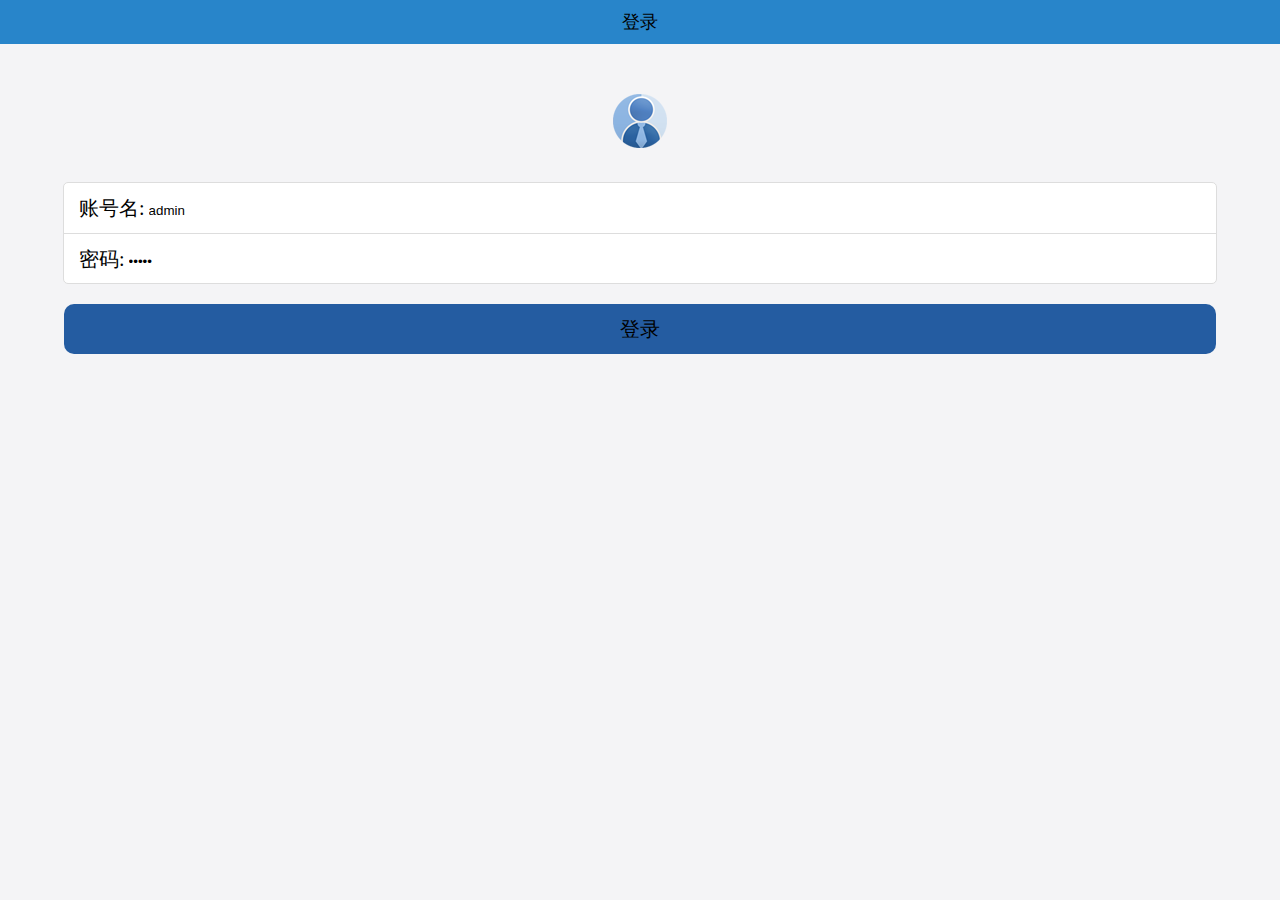
<file: index.html>
<!DOCTYPE html>
<html lang="en">
<head>
    <meta charset="UTF-8" name="viewport" content="width=device-width,initial-scale=1,use-scalable=no">
    <title>081417106张二壮</title>
    <link rel="short icon" href="Resource/icon.png">
    <link rel="stylesheet" href="ExternalStyle.css">
    <style>
        .i_head_div{
            text-align: center;

        }
        .i_head_div img{
            margin-top: 50px;
        }
        .i_inner_div{
            border: 1px solid #dddddd;
            border-radius: 5px;
            width: 90%;
            margin: 0 auto;
            background: white;
            height: 100px;
            margin-top: 30px;
        }
        .i_inner_div div{
            height: 50px;
        }
        .i_inner_div span{
            padding-left: 15px;
            font-size: 20px;
            line-height: 50px;

        }

        input{outline: medium;background-color:transparent;border: 0; }
        .i_login_div{
            height: 50px;
            background: rgb(36,92,161);
            width: 90%;
            margin: 0 auto;
            border-radius: 10px;
            margin-top: 20px;
            text-align: center;


        }
        .i_login_div input{
            line-height: 50px;
            font-size: 20px;
            color: black;

        }


    </style>

</head>
<body>
<header>
    <span>登录</span>
</header>
<!--第二部分-->
<div class="i_head_div">
    <img src="Resource/head.png" alt="">
</div>

<form action="">
    <div class="i_inner_div">
        <div style="border-bottom:1px solid #dddddd">
            <span>账号名:</span>
            <input id="id_account" type="text" value="admin"><br>
        </div>
        <div>
            <span>密码:</span>
            <input id="id_pwd" type="password" value="admin"><br>
        </div>
    </div>

 <div class="i_login_div">
     <input id="id_btn" type="button"  value="登录" >
 </div>
    <script>
        var btn=document.getElementById("id_btn");
        btn.onclick=function () {
            var username=encodeURIComponent(document.getElementById("id_account").value);
            var pwd=encodeURIComponent(document.getElementById("id_pwd").value);
           //第一步，创建请求对象（http），去服务端要数据接收服务端数据
            var xhr =new XMLHttpRequest();
            //第二步，与服务端建立连接（get/post),连接那个服务器，用连接服务器的哪个接口
            xhr.open('post','https://mockapi.eolinker.com/2ZhGVxjacb39010e6753bd9c02ee803e6e3bfeab6e8007c/login');
            //设置请求头，告诉服务器传递的数据是以表单的形式传递
            xhr.setRequestHeader("content-type","application/x-www-form-urlencoded");
            //第三步：向服务器传参
            var par="username="+username+"&pwd="+pwd;
            xhr.send(par);
            //第四步：接收服务器返回的数据
            xhr.onreadystatechange=function () {
                //readState=4代表数据请求完成，status=200代表成功返回
                if (xhr.readyState==4 && xhr.status==200){
                    //responseText包含服务端返回的数据
                    var responseData = JSON.parse(xhr.responseText);
                    var str=responseData.code;
                    if(str==1){
                        location.href="DropletService.html";
                    }else{
                        location.href="https://www.baidu.com";
                    }
                }
            }
        }

    </script>

</form>
</body>
</html>
</file>
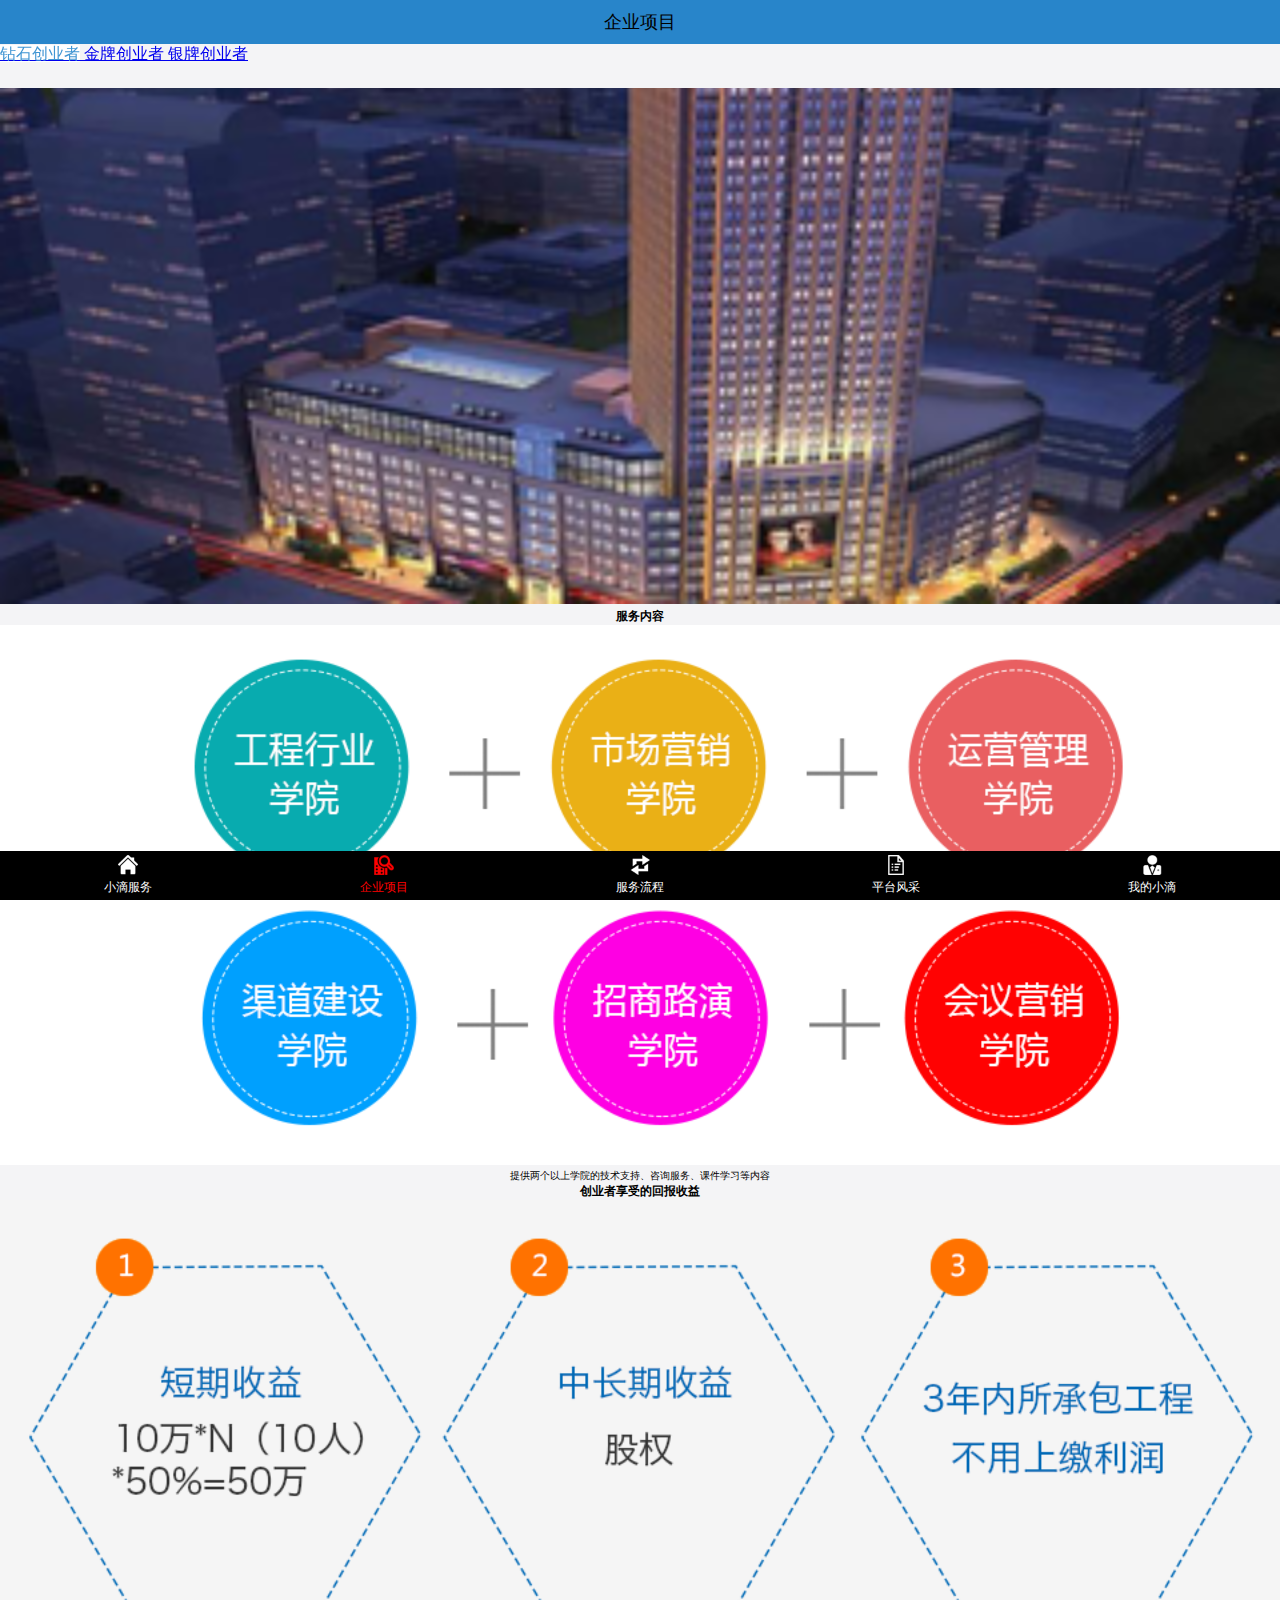
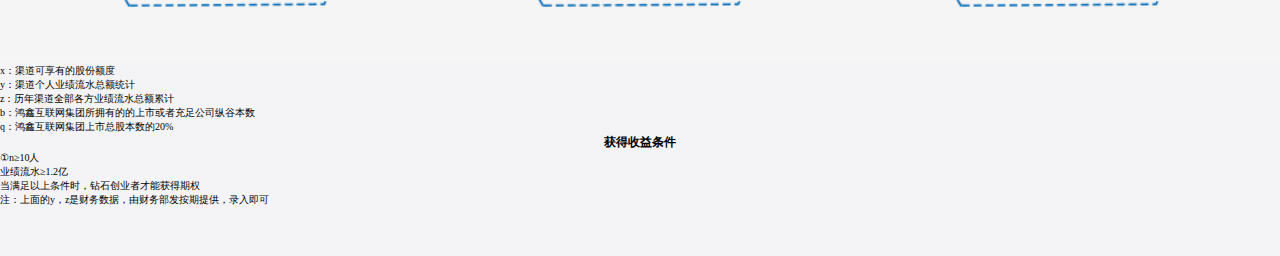
<file: Bussess1.html>
<!DOCTYPE html>
<html lang="en">
<head>
    <meta charset="UTF-8" name="viewport" content="width=device-width,initial-scale=1,use-scalable=no">
    <title>081417106张二壮</title>
    <link rel="short icon" href="Resource/icon.png">
    <link rel="stylesheet" href="ExternalStyle.css">
    <style>
        ul{
            display: table;
            width: 100%;
            background: white;
            height: 100px;
            margin-bottom: 5px;
        }
        /*成列的标签*/
        ul li{
            display: table-cell;
            width:33.3%;
            text-align: center;
            vertical-align: middle;

        }
        .DS_second_ul{
            margin-top:-30px;

        }
        .First_span{
            text: center;
        }
        h4{
            text-align: center;
            font-size: 12px;
        }
        .P1{
            font-size: 10px;
            text-align: center;
        }
        .P2{
            font-size: 10px;
        }



    </style>
</head>
<body>
<header>
    <span>企业项目</span>
    <link rel="stylesheet" href="ExternalStyle.css">
</header>
<section class="BP_first_section">
    <a href="EnterpriseProject.html" style="background: white" href><span style="color:rgb(63,149,211);">钻石创业者</span></a>
    <a href="Bussess1.html"> <span>金牌创业者</span></a>
    <a href="Bussess2.html"> <span>银牌创业者</span></a>
</section>
        <section class="DS_second_section">
            <img src="Resource/banner21.png" alt="您好，网络错误">
            <h4>服务内容</h4>
            <img src="Resource/30w_1.png" alt="">
            <p class="P1">提供两个以上学院的技术支持、咨询服务、课件学习等内容</p>
            <h4>创业者享受的回报收益</h4>
            <img src="Resource/30w_2.png" alt="">
            <p class="P2">x：渠道可享有的股份额度</p>
            <p class="P2">y：渠道个人业绩流水总额统计</p>
            <p class="P2">z：历年渠道全部各方业绩流水总额累计</p>
            <p class="P2">b：鸿鑫互联网集团所拥有的的上市或者充足公司纵谷本数</p>
            <p class="P2">q：鸿鑫互联网集团上市总股本数的20%</p>
            <h4>获得收益条件</h4>
            <p class="P2">①n≥10人</p>
            <p class="P2">业绩流水≥1.2亿</p>
            <p class="P2">当满足以上条件时，钻石创业者才能获得期权</p>
            <p class="P2">注：上面的y，z是财务数据，由财务部发按期提供，录入即可</p>

        </section>



        <footer>
            <a href="DropletService.html" > <img src="Resource/nav10.png" alt=""> <span >小滴服务</span></a>
            <a href="" > <img src="Resource/nav21.png" alt=""> <span style="color: red;">企业项目</span></a>
            <a href="SearchProcess.html" > <img src="Resource/nav30.png" alt=""> <span>服务流程</span></a>
            <a href="" > <img src="Resource/nav40.png" alt=""> <span >平台风采</span></a>
            <a href="MyDroplet.html" > <img src="Resource/nav50.png" alt=""> <span>我的小滴</span></a>
        </footer>
</body>
</html>
</file>
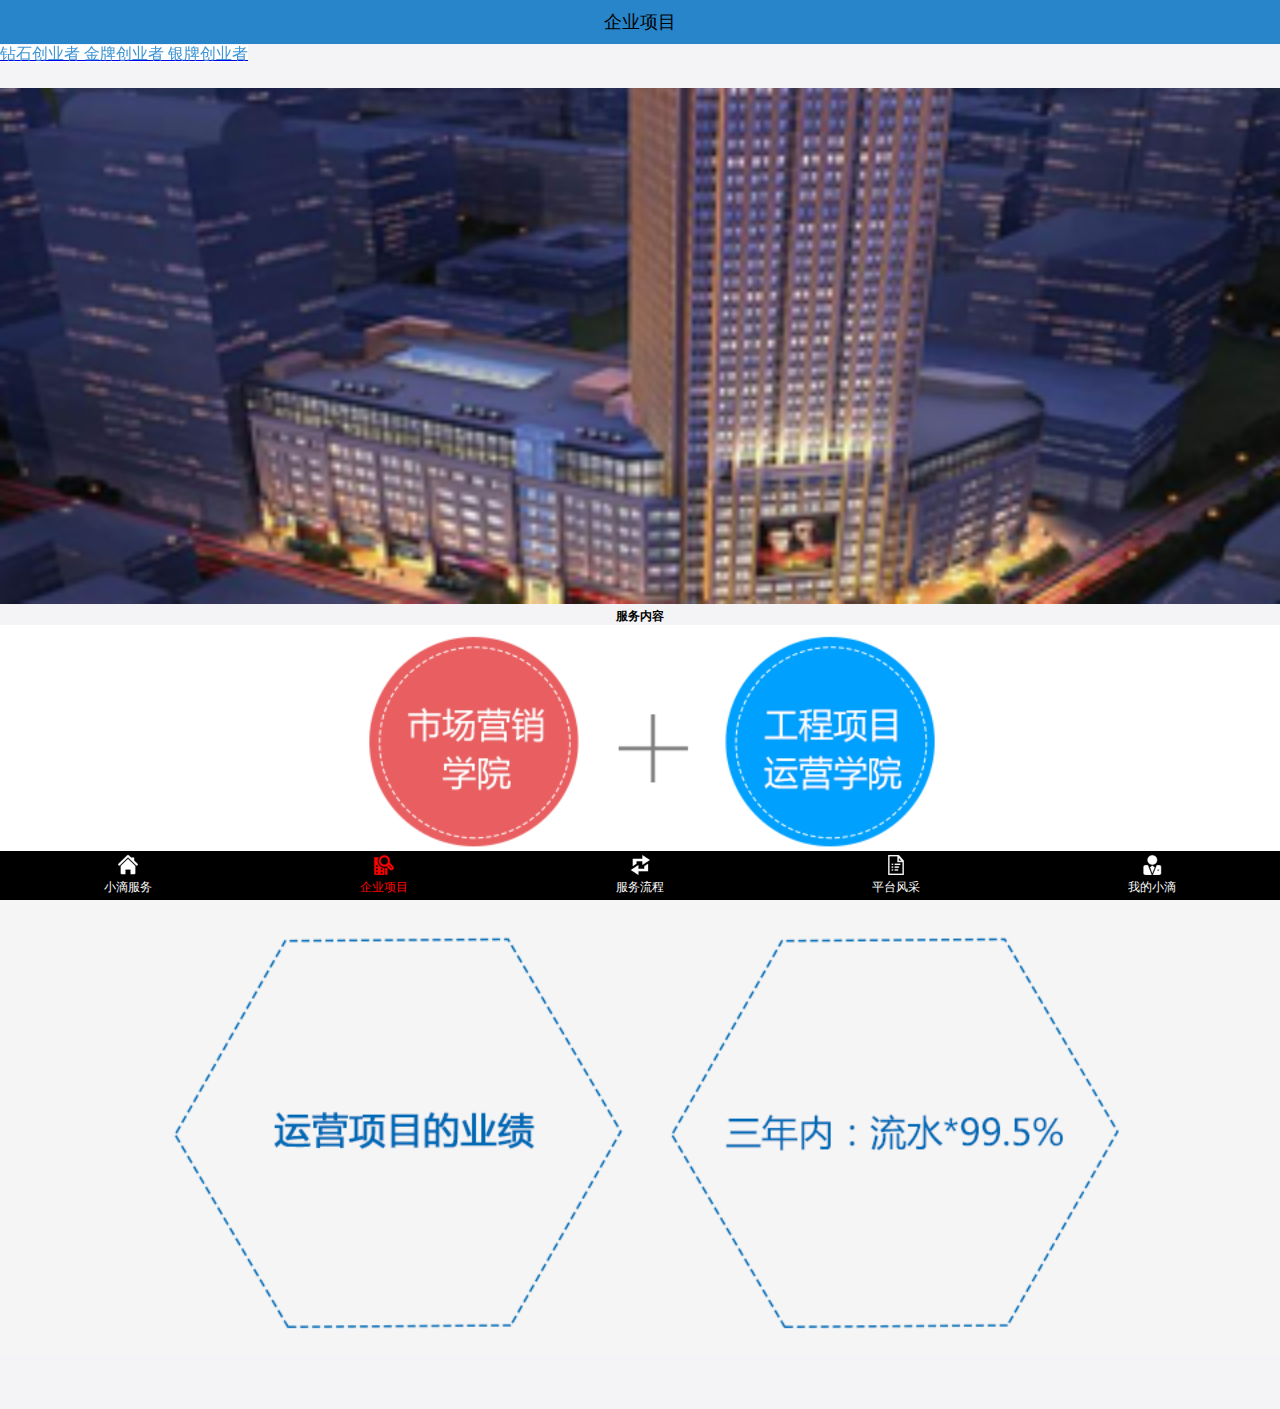
<file: Bussess2.html>
<!DOCTYPE html>
<html lang="en">
<head>
    <meta charset="UTF-8" name="viewport" content="width=device-width,initial-scale=1,use-scalable=no">
    <title>081417106张二壮</title>
    <link rel="short icon" href="Resource/icon.png">
    <link rel="stylesheet" href="ExternalStyle.css">
    <style>
        ul{
            display: table;
            width: 100%;
            background: white;
            height: 100px;
            margin-bottom: 5px;
        }
        /*成列的标签*/
        ul li{
            display: table-cell;
            width:33.3%;
            text-align: center;
            vertical-align: middle;

        }
        .DS_second_ul{
            margin-top:-30px;

        }
        .First_span{
            text: center;
        }
        h4{
            text-align: center;
            font-size: 12px;
        }
        .P1{
            font-size: 10px;
            text-align: center;
        }
        .P2{
            font-size: 10px;
        }



    </style>
</head>
<body>
<header>
    <span>企业项目</span>
    <link rel="stylesheet" href="ExternalStyle.css">
</header>
<section class="BP_first_section">
    <a href="EnterpriseProject.html" style="background: white" ><span style="color:rgb(63,149,211);" >钻石创业者</span></a>
    <a href="Bussess1.html"  style="background: white"> <span style="color:rgb(63,149,211);">金牌创业者</span></a>
    <a href="Bussess2.html"  style="background: white" > <span style="color:rgb(63,149,211);">银牌创业者</span></a>
</section>
        <section class="DS_second_section">
            <img src="Resource/banner21.png" alt="您好，网络错误">
            <h4>服务内容</h4>
            <img src="Resource/10w_1.png" alt="">
            <p class="P1">提供两个以上学院的技术支持、咨询服务、课件学习等内容</p>
            <h4>创业者享受的回报收益</h4>
            <img src="Resource/10w_2.png" alt="">

        </section>



        <footer>
            <a href="DropletService.html" > <img src="Resource/nav10.png" alt=""> <span >小滴服务</span></a>
            <a href="" > <img src="Resource/nav21.png" alt=""> <span style="color: red;">企业项目</span></a>
            <a href="SearchProcess.html" > <img src="Resource/nav30.png" alt=""> <span>服务流程</span></a>
            <a href="" > <img src="Resource/nav40.png" alt=""> <span >平台风采</span></a>
            <a href="MyDroplet.html" > <img src="Resource/nav50.png" alt=""> <span>我的小滴</span></a>
        </footer>
</body>
</html>
</file>
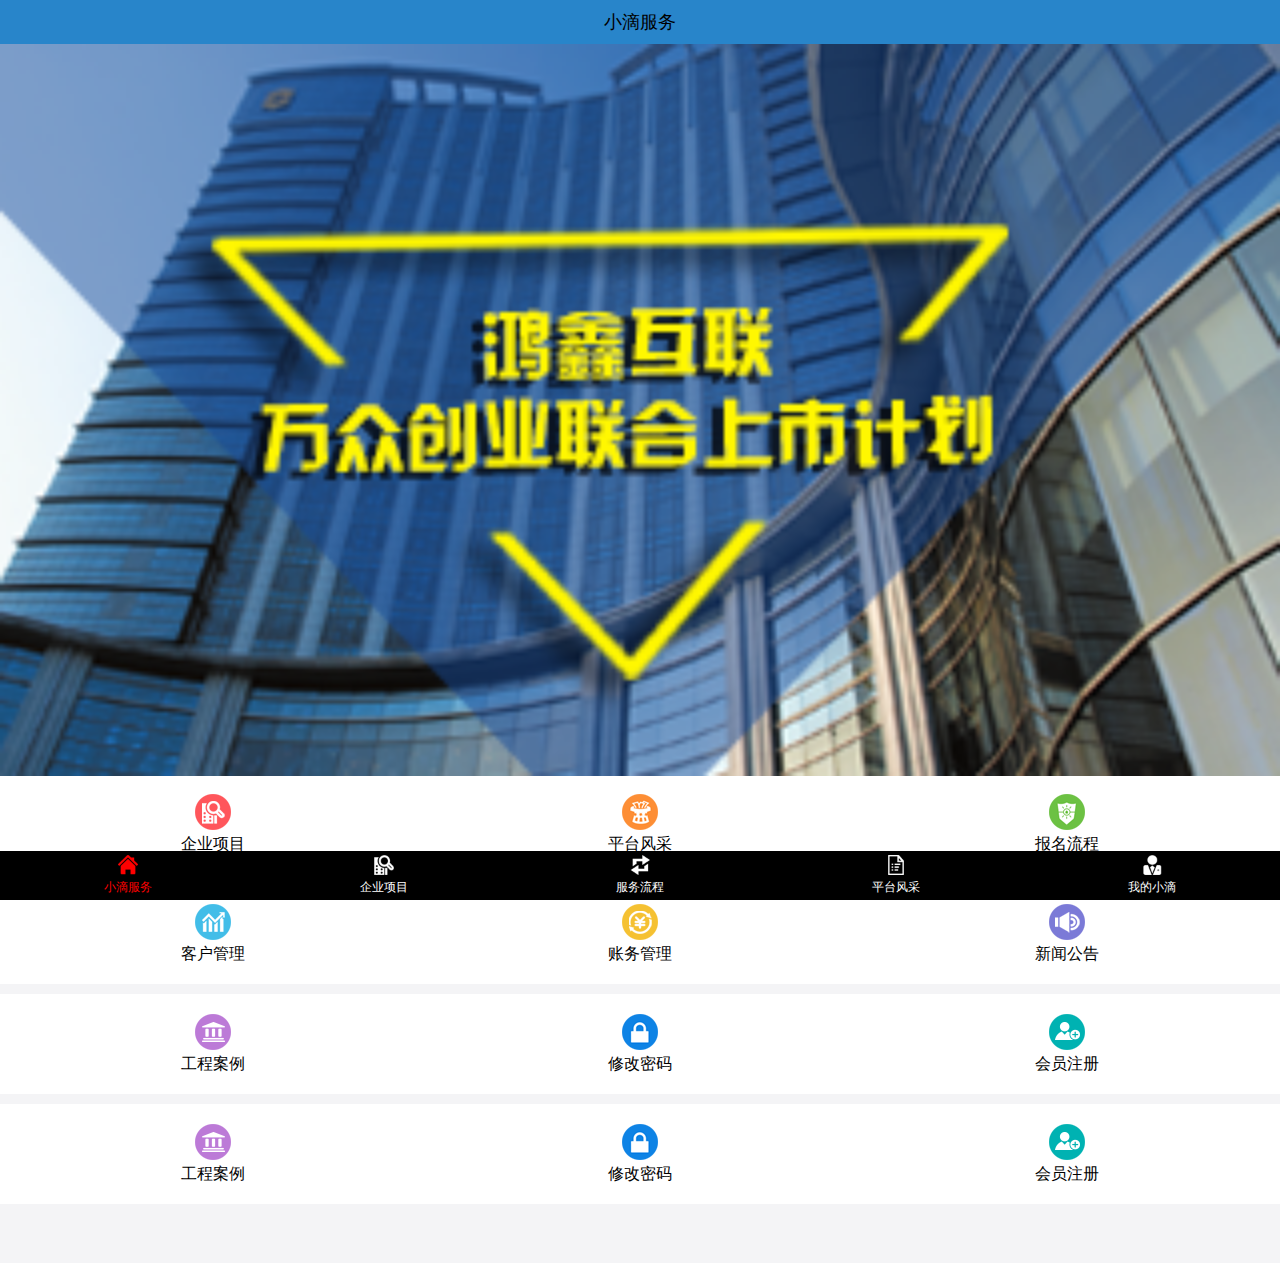
<file: DropletService.html>
<!DOCTYPE html>
<html lang="en">
<head>
    <meta charset="UTF-8" name="viewport" content="width=device-width,initial-scale=1,use-scalable=no">
    <title>081417106张二壮</title>
    <link rel="short icon" href="Resource/icon.png">
    <style>
        /* 成行的标签*/
        ul{
            display: table;
            width: 100%;
            background: white;
            height: 100px;
            margin-bottom: 10px;
        }
        /*成列的标签*/
        ul li{
            display: table-cell;
            width:33.3%;
            text-align: center;
            vertical-align: middle;

        }
        ul li span{
            display: block;
        }
        .DS_first_ul{
            margin-top: -6px;
        }



    </style>
</head>
<body>
<!--第一部分-->
<header>
    <span>小滴服务</span>
    <link rel="stylesheet" href="ExternalStyle.css">
</header>


<!--第二-->
<section class="DS_second_section">
    <img  id="bannerImg" src="Resource/banner-1.png" alt="您好，网络错误">

    <script>
        var imgNum=1
        var bannerImg=document.getElementById("bannerImg");
        function changeImg() {
            imgNum++;
            if(imgNum>3){
                imgNum=1;
            }
            bannerImg.src="Resource/banner-"+imgNum+".png"
        }
        setInterval(changeImg,2000);
    </script>
</section>




<!--第三-->
<!--ul一个一行，一个li一列-->
<section>
<ul class="DS_first_ul">
    <li><img src="Resource/index1.png" alt=""><span>企业项目</span></li>
    <li><img src="Resource/index2.png" alt=""><span>平台风采</span></li>
    <li><img src="Resource/index3.png" alt=""><span>报名流程</span></li>
</ul>
<ul>
    <li><img src="Resource/index4.png" alt=""><span>客户管理</span></li>
    <li><img src="Resource/index5.png" alt=""><span>账务管理</span></li>
    <li><img src="Resource/index6.png" alt=""><span>新闻公告</span></li>
</ul>
<ul>
    <li><img src="Resource/index7.png" alt=""><span>工程案例</span></li>
    <li><img src="Resource/index8.png" alt=""><span>修改密码</span></li>
    <li><img src="Resource/index9.png" alt=""><span>会员注册</span></li>
</ul>
    <ul>
        <li><img src="Resource/index7.png" alt=""><span>工程案例</span></li>
        <li><img src="Resource/index8.png" alt=""><span>修改密码</span></li>
        <li><img src="Resource/index9.png" alt=""><span>会员注册</span></li>
    </ul>
</section>
<!--第四-->
<footer>
    <a href="" > <img src="Resource/nav11.png" alt=""> <span style="color: red;">小滴服务</span></a>
    <a href="EnterpriseProject.html" > <img src="Resource/nav20.png" alt=""> <span>企业项目</span></a>
    <a href="SearchProcess.html" > <img src="Resource/nav30.png" alt=""> <span>服务流程</span></a>
    <a href="PlatformMien.html" > <img src="Resource/nav40.png" alt=""> <span>平台风采</span></a>
    <a href="MyDroplet.html" > <img src="Resource/nav50.png" alt=""> <span>我的小滴</span></a>
</footer>






</body>
</html>
</file>
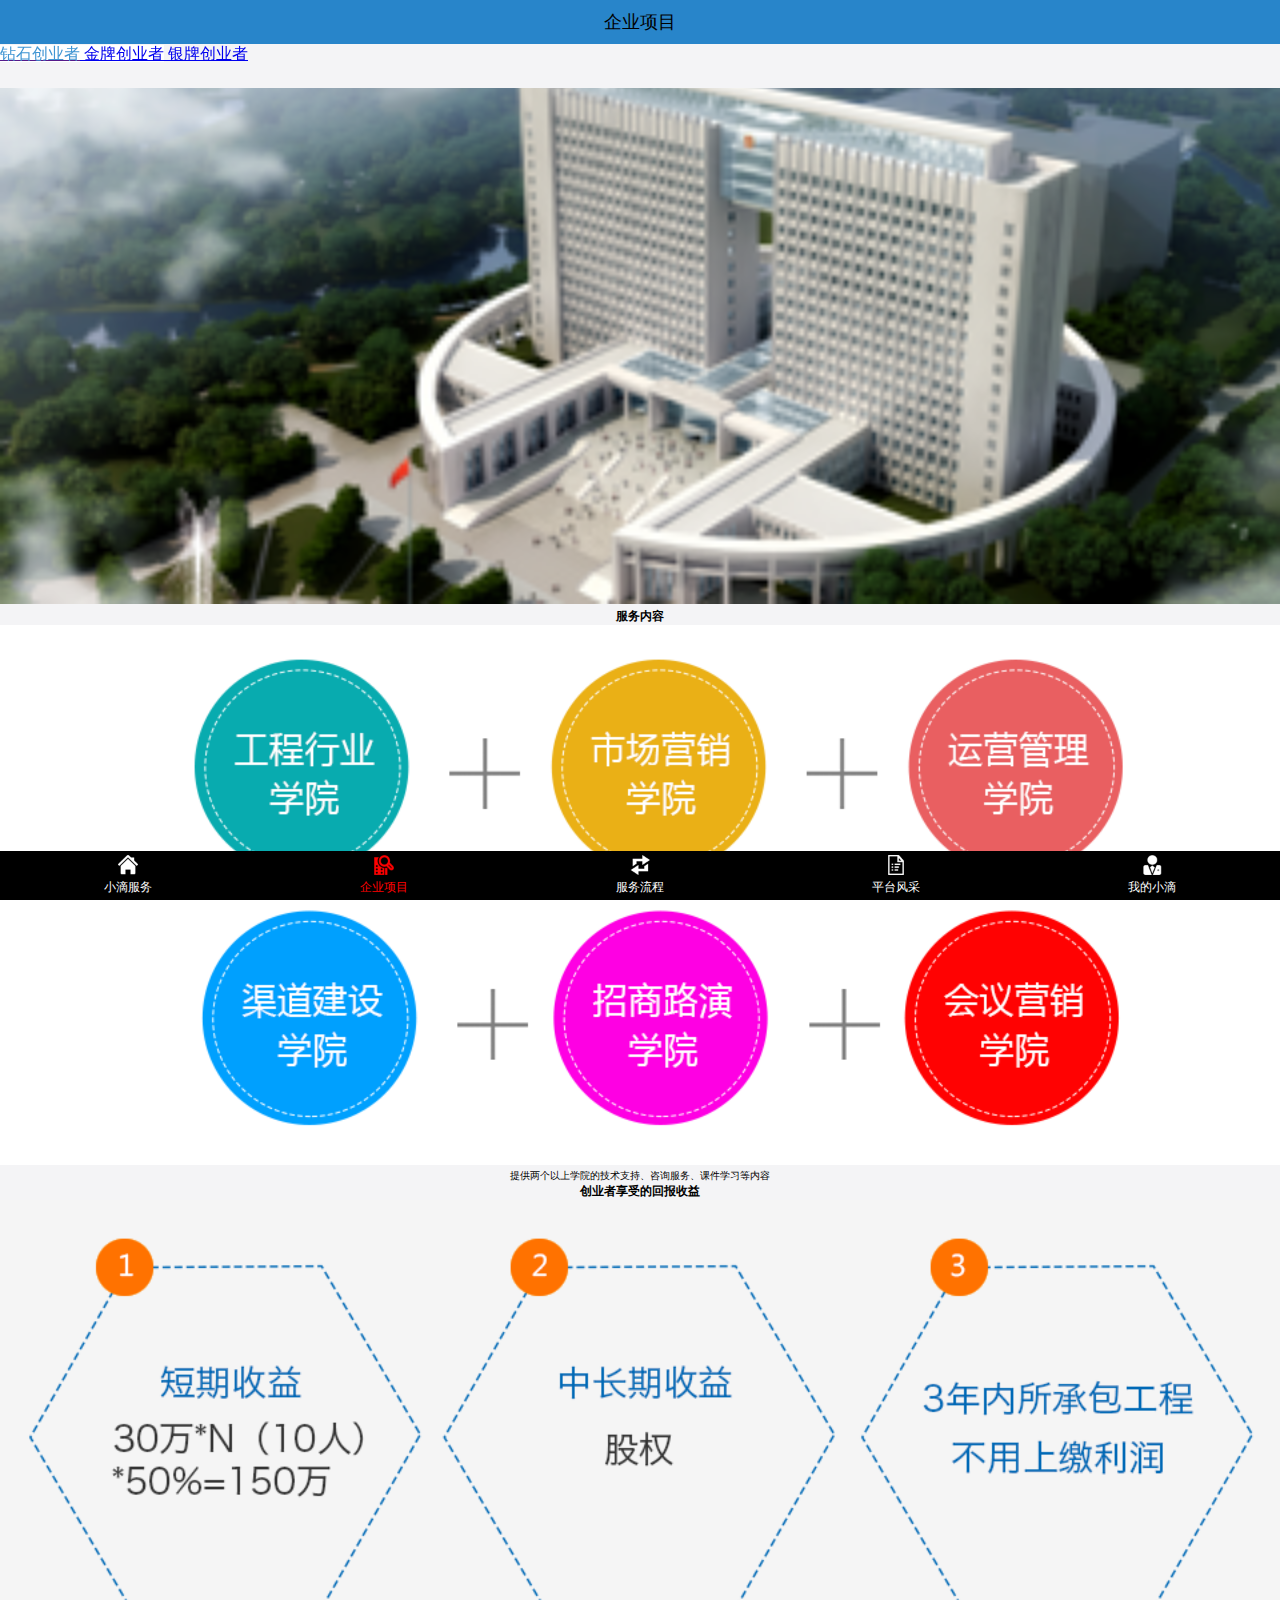
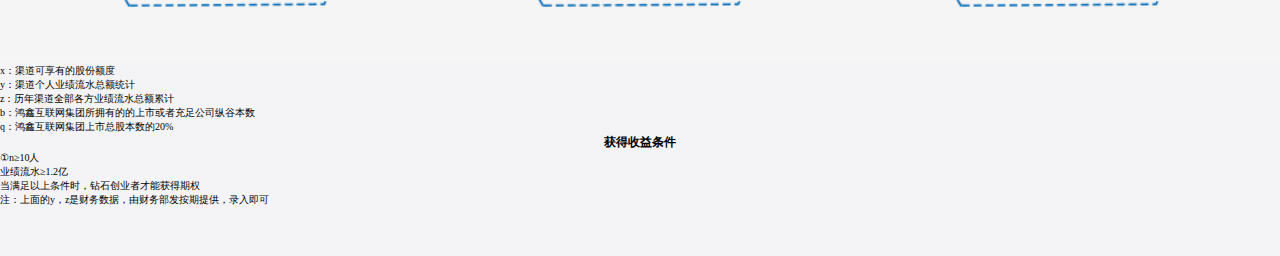
<file: EnterpriseProject.html>
<!DOCTYPE html>
<html lang="en">
<head>
    <meta charset="UTF-8" name="viewport" content="width=device-width,initial-scale=1,use-scalable=no">
    <title>081417106张二壮</title>
    <link rel="short icon" href="Resource/icon.png">
    <link rel="stylesheet" href="ExternalStyle.css">
    <style>
        ul{
            display: table;
            width: 100%;
            background: white;
            height: 100px;
            margin-bottom: 5px;
        }
        /*成列的标签*/
        ul li{
            display: table-cell;
            width:33.3%;
            text-align: center;
            vertical-align: middle;

        }
        .DS_second_ul{
            margin-top:-30px;

        }
        .First_span{
            text: center;
        }
        h4{
            text-align: center;
            font-size: 12px;
        }
       .P1{
            font-size: 10px;
            text-align: center;
        }
        .P2{
            font-size: 10px;
        }




    </style>
</head>
<body>
<header>
    <span>企业项目</span>
    <link rel="stylesheet" href="ExternalStyle.css">

</header>
<section class="BP_first_section">
<a href="" style="background: white" href><span style="color:rgb(63,149,211);">钻石创业者</span></a>
<a href="Bussess1.html" style="background: white"> <span>金牌创业者</span></a>
<a href="Bussess2.html"> <span >银牌创业者</span></a>
</section>
<section class="DS_second_section">
    <img src="Resource/banner2.png" alt="您好，网络错误">
    <h4>服务内容</h4>
    <img src="Resource/50w_1.png" alt="">
    <p class="P1">提供两个以上学院的技术支持、咨询服务、课件学习等内容</p>
    <h4>创业者享受的回报收益</h4>
    <img src="Resource/50w_2.png" alt="">
    <p class="P2">x：渠道可享有的股份额度</p>
    <p class="P2">y：渠道个人业绩流水总额统计</p>
    <p class="P2">z：历年渠道全部各方业绩流水总额累计</p>
    <p class="P2">b：鸿鑫互联网集团所拥有的的上市或者充足公司纵谷本数</p>
    <p class="P2">q：鸿鑫互联网集团上市总股本数的20%</p>
    <h4>获得收益条件</h4>
    <p class="P2">①n≥10人</p>
    <p class="P2">业绩流水≥1.2亿</p>
    <p class="P2">当满足以上条件时，钻石创业者才能获得期权</p>
    <p class="P2">注：上面的y，z是财务数据，由财务部发按期提供，录入即可</p>

</section>



<footer>
    <a href="DropletService.html" > <img src="Resource/nav10.png" alt=""> <span >小滴服务</span></a>
    <a href="" > <img src="Resource/nav21.png" alt=""> <span style="color: red;">企业项目</span></a>
    <a href="SearchProcess.html" > <img src="Resource/nav30.png" alt=""> <span>服务流程</span></a>
    <a href="" > <img src="Resource/nav40.png" alt=""> <span >平台风采</span></a>
    <a href="MyDroplet.html" > <img src="Resource/nav50.png" alt=""> <span>我的小滴</span></a>
</footer>
</body>
</html>
</file>
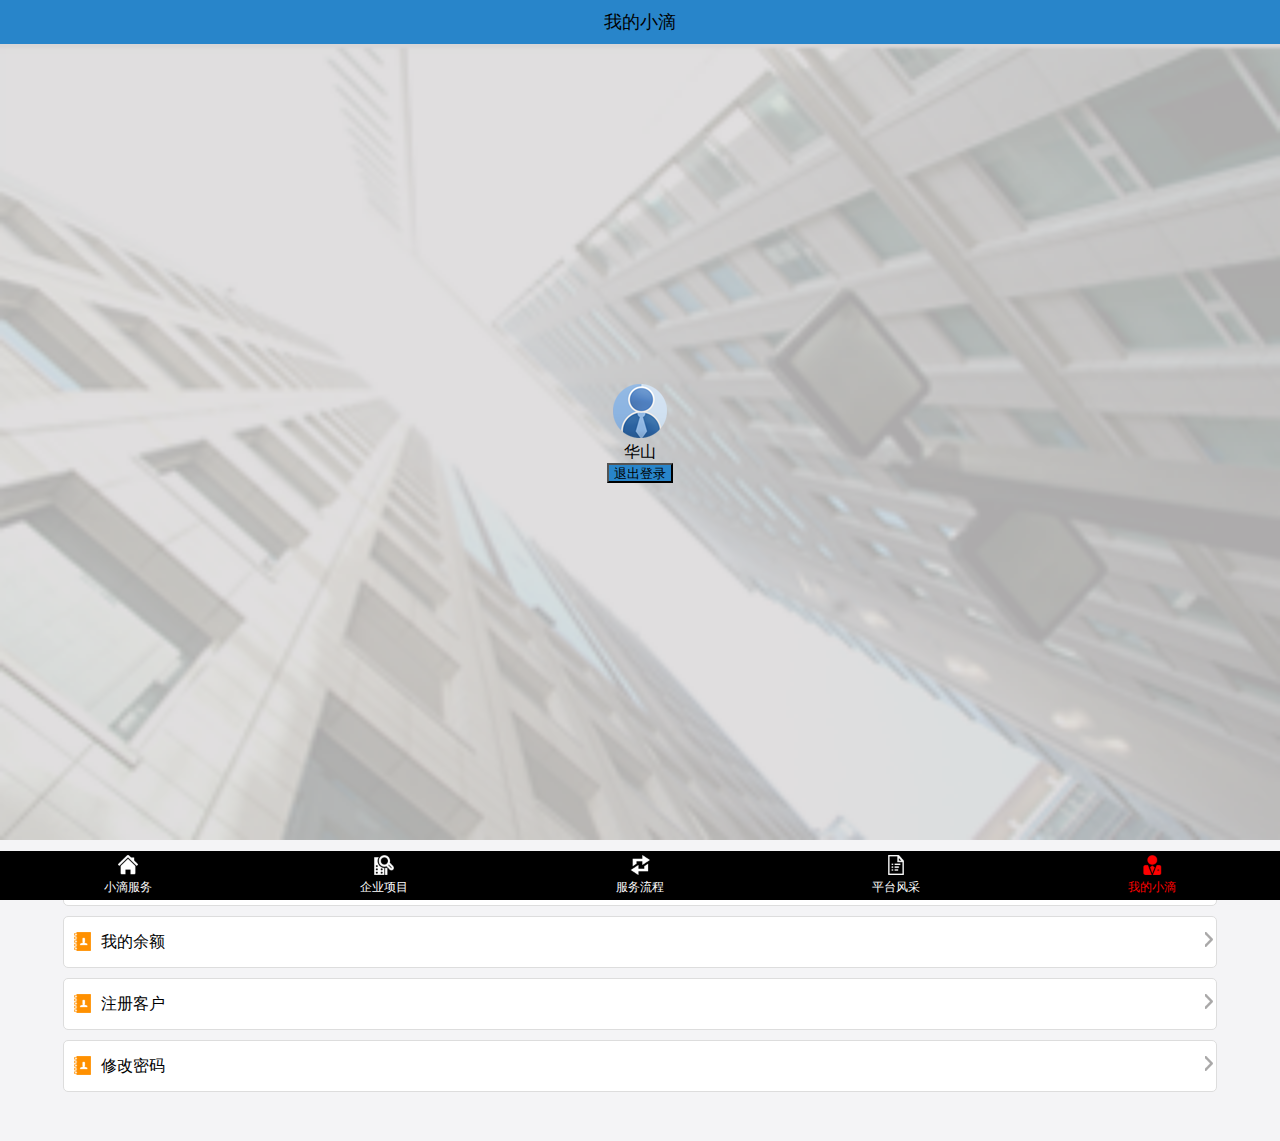
<file: MyDroplet.html>
<!DOCTYPE html>
<html lang="en">
<head>
    <meta charset="UTF-8" name="viewport" content="width=device-width,initial-scale=1,use-scalable=no">
    <title>081417106张二壮</title>
    <link rel="short icon" href="Resource/icon.png">
    <link rel="stylesheet" href="ExternalStyle.css">
    <style>
        .MD_extarl_div{
            position: relative;
            width: 100%;
        }
        .MD_inner_div{
            width:66px;
            height: 120px;
            left: 50%;
            top: 50%;
            margin-left: -33px;
            margin-top: -60px;
            position: absolute;
            text-align: center;
        }
        button{
            background: rgb(40,133,202);
            width: 66px;
            height: 20px;
        }
        .MD_third_div{
            border: 1px solid #dddddd;
            height: 50px;
            width: 90%;
            border-radius: 5px;
            background: white;
            margin: 0 auto;
            line-height: 50px;
            margin-top: 10px;
        }
        .MD_left_img{
            float: left;
            margin-left: 10px;
            margin-top: 15px;
            margin-right: 10px;

        }
        .MD_right_img{
            float: right;

            margin-top: 15px;
        }
        
    </style>
</head>
<header>
    <span>我的小滴</span>
</header>
<!--第二部分-->
<div class="MD_extarl_div" >
    <img  src="Resource/banner5.png" width="100%" alt="">
    <div class="MD_inner_div">
        <img src="Resource/head.png">
        <span>华山</span>
        <form action="index.html">
        <button>退出登录</button>
        </form>
    </div>

</div>
<!--第三-->
<div class="MD_third_div">
    <img class="MD_left_img" src="Resource/gr_1.png" alt="">
    <span>我的客户</span>
    <img class="MD_right_img" src="Resource/jt.png" alt="">
</div>
<div class="MD_third_div">
    <img class="MD_left_img" src="Resource/gr_1.png" alt="">
    <span>我的余额</span>
    <img class="MD_right_img" src="Resource/jt.png" alt="">
</div>
<div class="MD_third_div">
    <img class="MD_left_img" src="Resource/gr_1.png" alt="">
    <span>注册客户</span>
    <img class="MD_right_img" src="Resource/jt.png" alt="">
</div>
<div class="MD_third_div">
    <img class="MD_left_img" src="Resource/gr_1.png" alt="">
    <span>修改密码</span>
    <img class="MD_right_img" src="Resource/jt.png" alt="">
</div>
<body>
<footer>
    <a href="DropletService.html" > <img src="Resource/nav10.png" alt=""> <span>小滴服务</span></a>
    <a href="" > <img src="Resource/nav20.png" alt=""> <span>企业项目</span></a>
    <a href="SearchProcess.html" > <img src="Resource/nav30.png" alt=""> <span>服务流程</span></a>
    <a href="PlatformMien.html" > <img src="Resource/nav40.png" alt=""> <span>平台风采</span></a>
    <a href="" > <img src="Resource/nav51.png" alt=""> <span style="color: red;">我的小滴</span></a>
</footer>
</body>
</html>
</file>
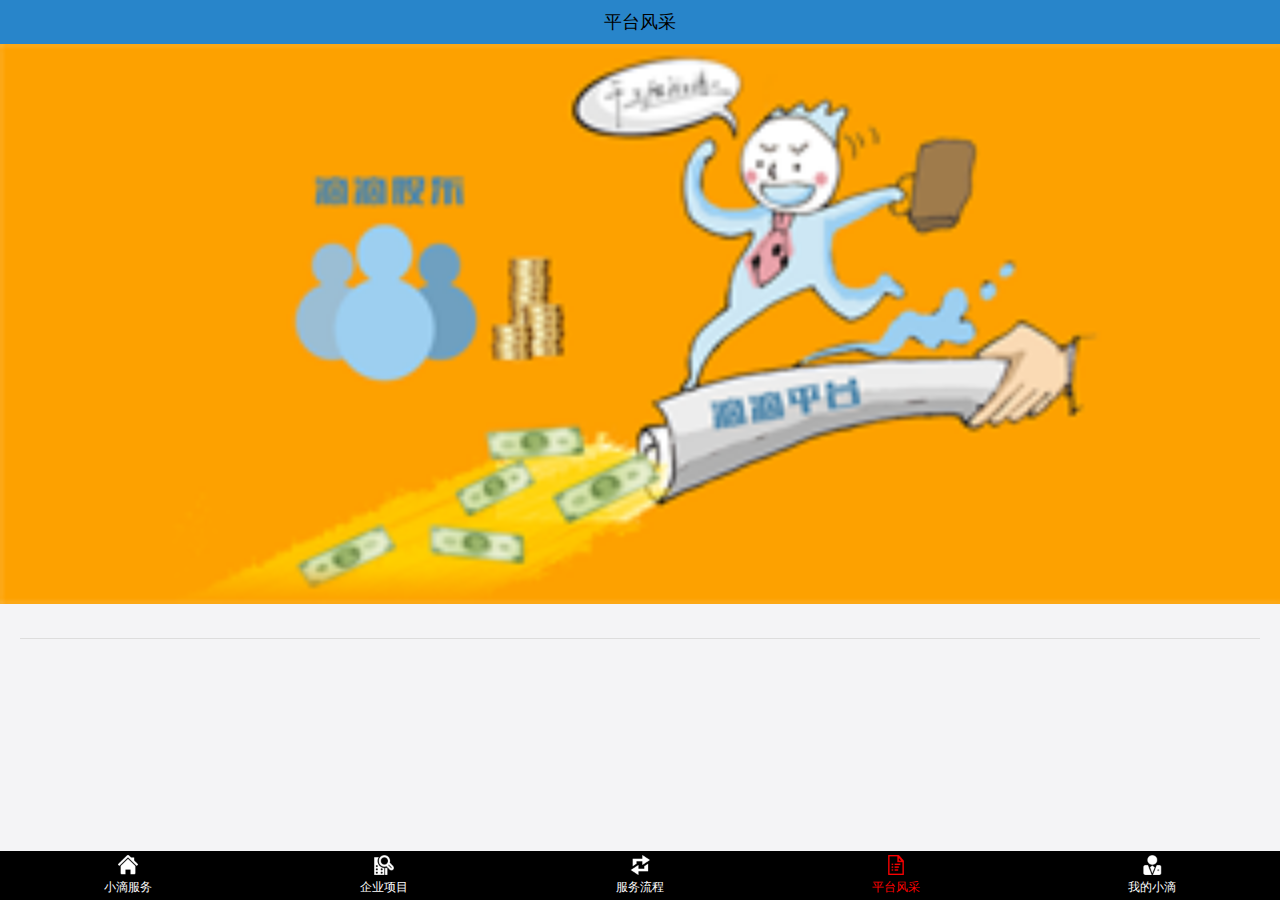
<file: PlatformMien.html>
<!DOCTYPE html>
<html lang="en">
<head>
    <meta charset="UTF-8" name="viewport" content="width=device-width,initial-scale=1,use-scalable=no">
    <title>081417106张二壮</title>
    <link rel="short icon" href="Resource/icon.png">
    <link rel="stylesheet" href="ExternalStyle.css">
    <script type="text/javascript" src="Common.js"></script>
    <style>
        article{
            margin: 20px;
        }
        h3{
            color: red;
            font-size: 18px;
            padding-bottom: 10px;
            border-bottom: 1px solid #dddddd;
        }
        h4{
            font-size: 14px;
        }
        p{
            font-size: 12px;
            text-indent: 2em;
            line-height: 2em;
        }
    </style>
</head>
<body>
<header>
    <span>平台风采</span>
</header>
<section class="DS_second_section">
    <img src="Resource/banner4.png" alt="您好，网络错误">
</section>

<!--第三部分-->
<article>
    <h3 id="title"></h3>
    <h4 id="subTitle"></h4>
    <p id="info"></p>
    <script>
        var article = JSON.parse(window.localStorage.getItem("platform_article"));
        var a = function (article) {
            var title_tag = document.getElementById("title");
            var subTitle_tag = document.getElementById("subTitle");
            var info_tag = document.getElementById("info");
            title_tag.innerHTML = article.title;
            subTitle_tag.innerHTML = article.subTitle;
            info_tag.innerHTML = article.info;
        }
        if(article){
            article = article.data;
            a(article);
        } else {
            var url = "/aboutus";
            var permeters = "";
            get_data("get",url,permeters,function (responseData1,responseData2) {
                a(responseData1);
                window.localStorage.setItem("platform_article",responseData2);
            } )
        }
    </script>
</article>
</article>

<footer>
    <a href="DropletService.html" > <img src="Resource/nav10.png" alt=""> <span >小滴服务</span></a>
    <a href="EnterpriseProject.html" > <img src="Resource/nav20.png" alt=""> <span>企业项目</span></a>
    <a href="SearchProcess.html" > <img src="Resource/nav30.png" alt="" > <span>服务流程</span></a>
    <a href="" > <img src="Resource/nav41.png" alt="" > <span style="color: red;">平台风采</span></a>
    <a href="MyDroplet.html" > <img src="Resource/nav50.png" alt=""> <span>我的小滴</span></a>
</footer>
</body>
</html>
</file>
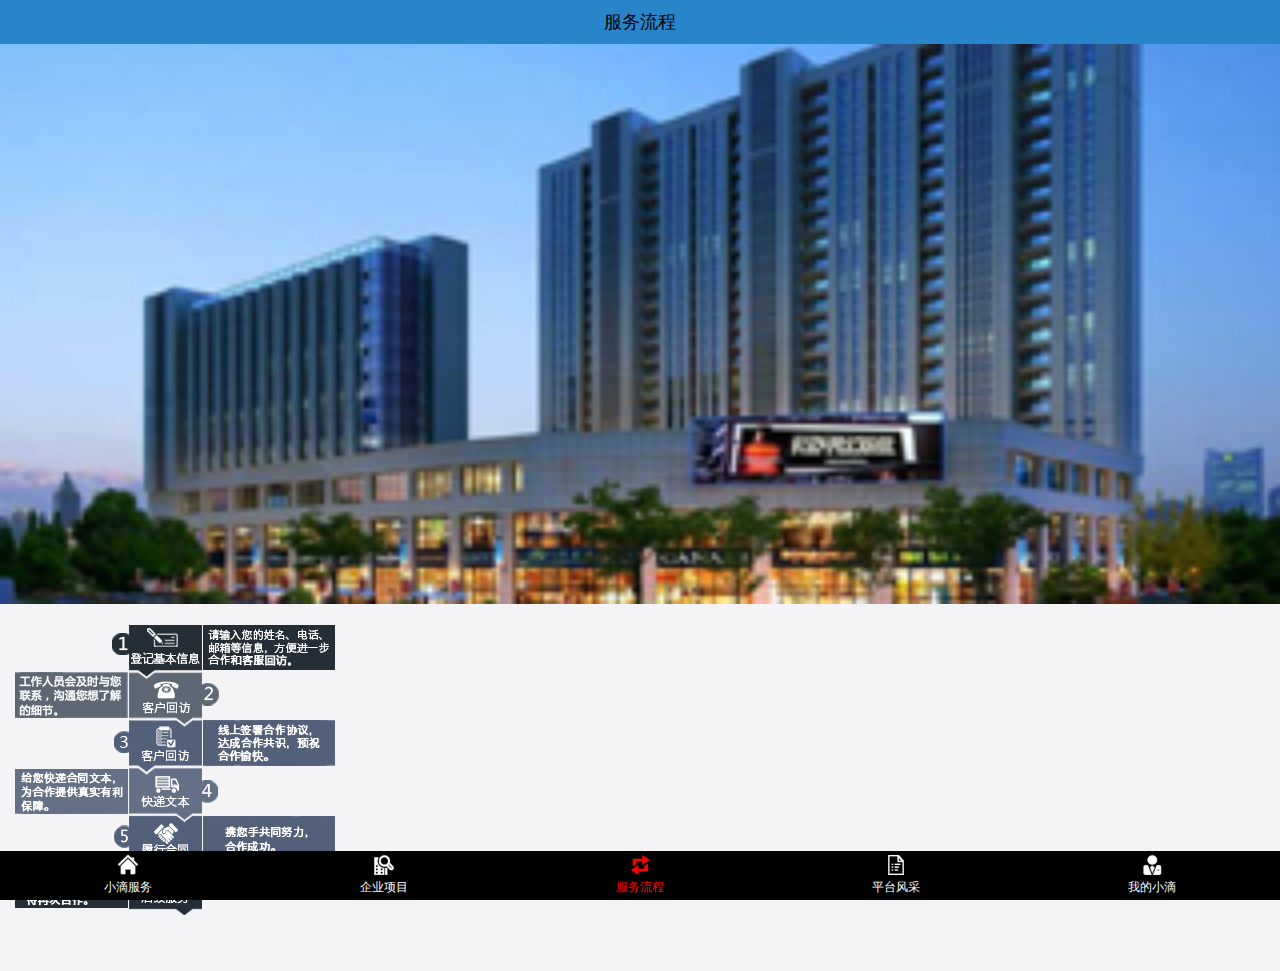
<file: SearchProcess.html>
<!DOCTYPE html>
<html lang="en">
<head>
    <meta charset="UTF-8" name="viewport" content="width=device-width,initial-scale=1,use-scalable=no">
    <title>081417106张二壮</title>
    <link rel="short icon" href="Resource/icon.png">
    <link rel="stylesheet" href="ExternalStyle.css">
</head>
<body>
<header>
    <span>服务流程</span>
</header>
<section class="DS_second_section">
    <img src="Resource/banner3.png" alt="您好，网络错误">
</section>

<section class="DS_third_section">
    <img src="Resource/process.png" alt="您好，网络错误">
</section>


<footer>
    <a href="DropletService.html" > <img src="Resource/nav10.png" alt=""> <span >小滴服务</span></a>
    <a href="EnterpriseProject.html" > <img src="Resource/nav20.png" alt=""> <span>企业项目</span></a>
    <a href="SearchProcess.html" > <img src="Resource/nav31.png" alt=""> <span style="color: red;">服务流程</span></a>
    <a href="PlatformMien.html" > <img src="Resource/nav40.png" alt=""> <span >平台风采</span></a>
    <a href="MyDroplet.html" > <img src="Resource/nav50.png" alt=""> <span>我的小滴</span></a>
</footer>
</body>
</html>
</file>
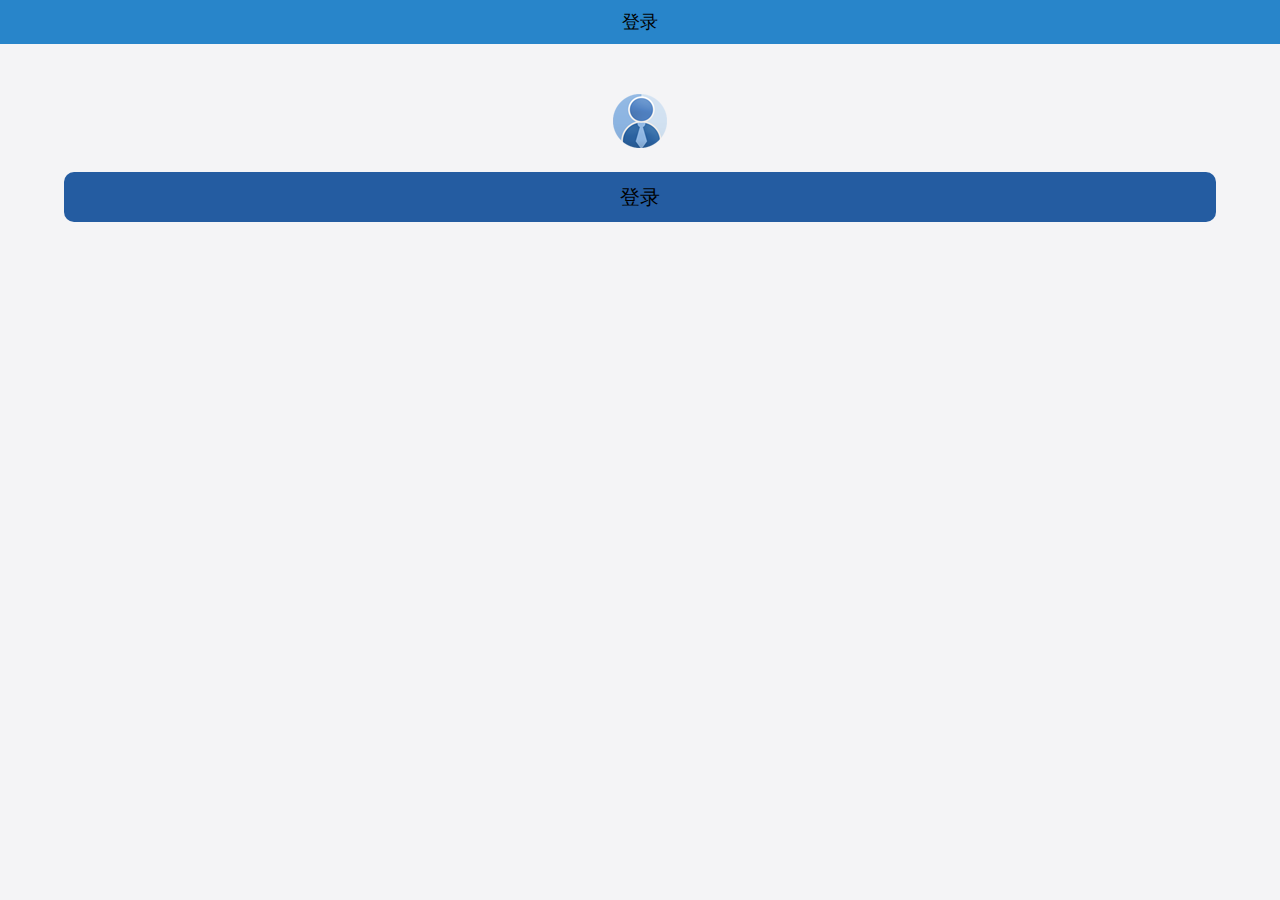
<file: test.html>
<!DOCTYPE html>
<html lang="en">
<head>
    <meta charset="UTF-8" name="viewport" content="width=device-width,initial-scale=1,use-scalable=no">
    <title>081417106张二壮</title>
    <link rel="short icon" href="Resource/icon.png">
    <link rel="stylesheet" href="ExternalStyle.css">
    <style>
        .i_head_div{
            text-align: center;

        }
        .i_head_div img{
            margin-top: 50px;
        }
        .i_inner_div{
            border: 1px solid #dddddd;
            border-radius: 5px;
            width: 90%;
            margin: 0 auto;
            background: white;
            height: 100px;
            margin-top: 30px;
        }
        .i_inner_div div{
            height: 50px;
        }
        .i_inner_div span{
            padding-left: 15px;
            font-size: 20px;
            line-height: 50px;

        }

        input{outline: medium;background-color:transparent;border: 0; }
        .i_login_div{
            height: 50px;
            background: rgb(36,92,161);
            width: 90%;
            margin: 0 auto;
            border-radius: 10px;
            margin-top: 20px;
            text-align: center;


        }
        .i_login_div input{
            line-height: 50px;
            font-size: 20px;
            color: black;

        }


    </style>

</head>
<body>
<header>
    <span>登录</span>
</header>
<!--第二部分-->
<div class="i_head_div">
    <img src="Resource/head.png" alt="">
</div>

<form action="">
    <div class="i_login_div">
        <input id="id_btn" type="button"  value="登录" >
    </div>
    <script>
        var btn=document.getElementById("id_btn");
        btn.onclick=function () {
            //第一步，创建请求对象（http），去服务端要数据接收服务端数据
            var xhr =new XMLHttpRequest();
            //第二步，与服务端建立连接（get/post),连接那个服务器，用连接服务器的哪个接口
            xhr.open('get','https://mockapi.eolinker.com/2ZhGVxjacb39010e6753bd9c02ee803e6e3bfeab6e8007c/aboutus');
            //设置请求头，告诉服务器传递的数据是以表单的形式传递
            xhr.setRequestHeader("content-type","application/x-www-form-urlencoded");
            //第三步：向服务器传参


            //第四步：接收服务器返回的数据
            xhr.onreadystatechange=function () {
                //readState=4代表数据请求完成，status=200代表成功返回
                if (xhr.readyState==4 && xhr.status==200){
                    //responseText包含服务端返回的数据
                    var responseData = JSON.parse(xhr.responseText);
                    var str=responseData.code;
                    if(str==1){
                        location.href="PlatformMien.html";
                    }else{
                        location.href="https://www.baidu.com/?tn=57095150_8_oem_dg";
                    }
                }
            }
        }

    </script>

</form>
</body>
</html>
</file>
<file: ExternalStyle.css>
* {
    margin: 0;
    padding: 0;
}
body{
    background: rgb(244,244,246);
    padding-top: 44px;
    padding-bottom: 49px;
}

header{
    color: black;
    line-height: 44px;
    font-size: 18px;
    background: rgb(40,133,202);
    text-align: center;
    width: 100%;
    left: 0;
    top: 0;
    position: fixed;
    z-index: 9999;
}
.DS_second_section img{
     width: 100%;
 }
.DS_third_section img{
    margin-top: 15px;
    margin-left: 15px;
}

footer{
    display: table;
    width: 100%;
    background: black;
    height: 49px;
    left: 0;
    bottom: 0;
    position: fixed;
}
/*成列的标签*/
footer a{
    display: table-cell;
    width:20%;
    text-align: center;
    vertical-align: middle;
    text-decoration: none;

}
footer a span{
    display: block;
    color: white;
    font-size: 12px;
}
footer a img{
    width: 20px;
}
.BP_first_section {
    display: table;
    width: 100%;
    background: rgb(244, 244, 246);
    height: 44px;
    left: 0;
    top: 44px;
    position: fixed;
}
</file>
